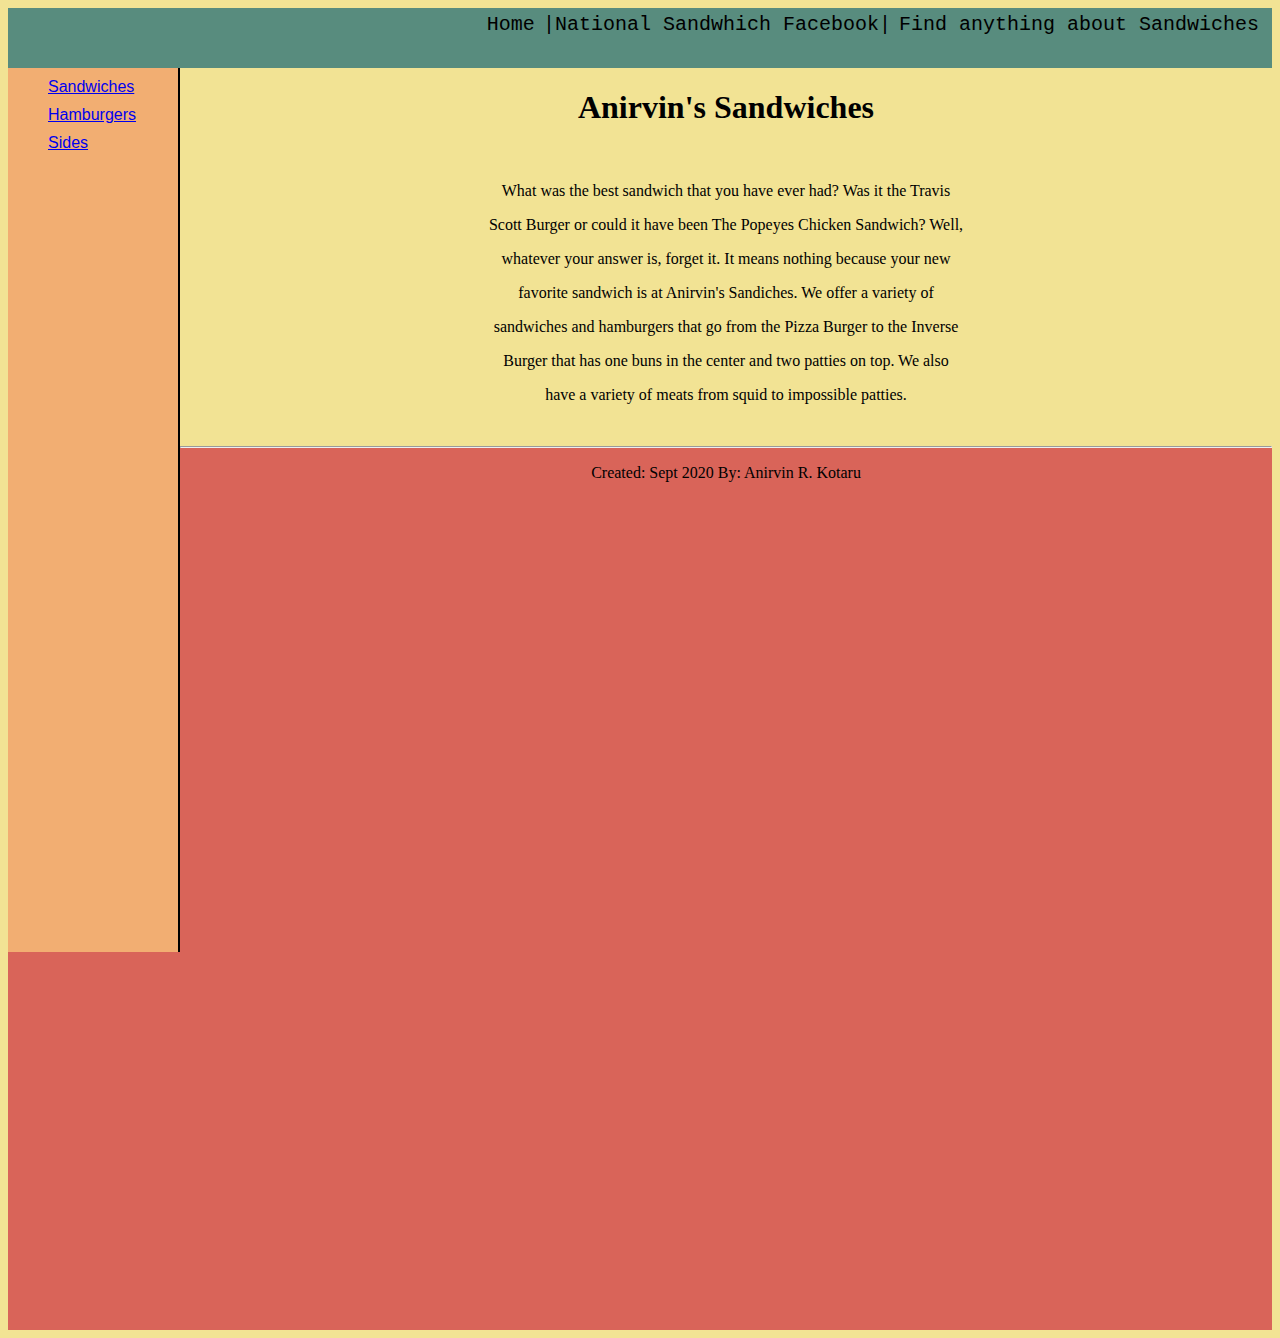
<file: index.html>
<html>
  <head>
    <title>Restaurant</title>
    <link rel = "stylesheet" href = "navStyle.css">
  </head>
  <body>
     <ul id = "topNav">
       <li> <a href = "https://www.google.com">Find anything about Sandwiches</a> </li>
       <li><a href = "https://www.facebook.com/NationalSandwichCouncil/">|National Sandwhich Facebook|</a></li>
       <li><a href = "index.html">Home</a></li>
     </ul>
     <ul id = "menuNav">
       <li><a href = "sandwich.html">Sandwiches</a></li>
       <li><a href = "hamBurger.html">Hamburgers</a></li>
       <li><a href = "sides.html">Sides</a></li>

    </ul>
    <div>
      <center>
      <ul id = "body">
        <h1>Anirvin's Sandwiches</h1>
        <br>
        <p>What was the best sandwich that you have ever had? Was it the Travis</P>
        <p>Scott Burger or could it have been The Popeyes Chicken Sandwich? Well,</P>
        <p>whatever your answer is, forget it. It means nothing because your new</P>
        <p>favorite sandwich is at Anirvin's Sandiches. We offer a variety of</P>
        <p>sandwiches and hamburgers that go from the Pizza Burger to the Inverse</P>
        <p>Burger that has one buns in the center and two patties on top. We also</P>
        <p>have a variety of meats from squid to impossible patties.</p>
      </ul>
        <br>
        <div id = "bottom">
        <hr>
        <p>Created: Sept 2020 By: Anirvin R. Kotaru</p>
      </div>
     </center>
    </div>
  </body>
</html>
</file>
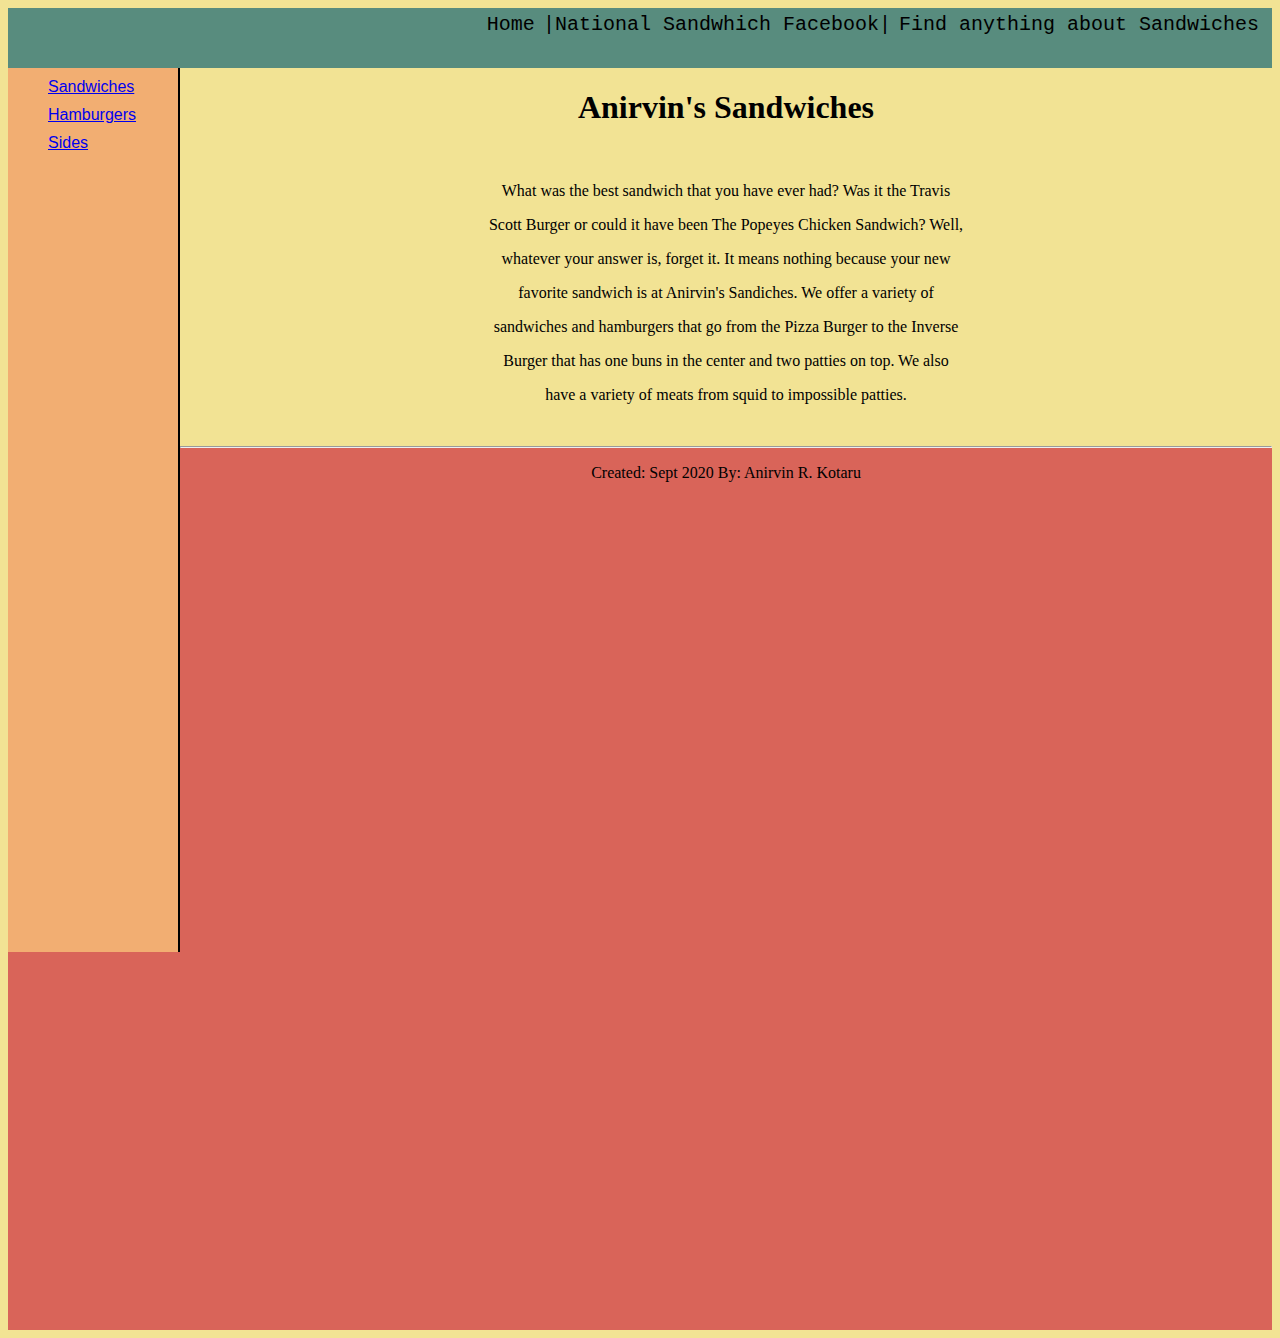
<file: navBar.html>
<html>
  <head>
    <title>Restaurant</title>
    <link rel = "stylesheet" href = "navStyle.css">
  </head>
  <body>
     <ul id = "topNav">
       <li> <a href = "https://www.google.com">Find anything about Sandwiches</a> </li>
       <li><a href = "https://www.facebook.com/NationalSandwichCouncil/">|National Sandwhich Facebook|</a></li>
       <li><a href = "navBar.html">Home</a></li>
     </ul>
     <ul id = "menuNav">
       <li><a href = "sandwich.html">Sandwiches</a></li>
       <li><a href = "hamBurger.html">Hamburgers</a></li>
       <li><a href = "sides.html">Sides</a></li>

    </ul>
    <div>
      <center>
      <ul id = "body">
        <h1>Anirvin's Sandwiches</h1>
        <br>
        <p>What was the best sandwich that you have ever had? Was it the Travis</P>
        <p>Scott Burger or could it have been The Popeyes Chicken Sandwich? Well,</P>
        <p>whatever your answer is, forget it. It means nothing because your new</P>
        <p>favorite sandwich is at Anirvin's Sandiches. We offer a variety of</P>
        <p>sandwiches and hamburgers that go from the Pizza Burger to the Inverse</P>
        <p>Burger that has one buns in the center and two patties on top. We also</P>
        <p>have a variety of meats from squid to impossible patties.</p>
      </ul>
        <br>
        <div id = "bottom">
        <hr>
        <p>Created: Sept 2020 By: Anirvin R. Kotaru</p>
      </div>
     </center>
    </div>
  </body>
</html>
</file>
<file: navStyle.css>
#bottom{
  background-color: #d96459;
  height: 100%;
}

body{
  background-color: #f2e394;
}
#topnav{
     padding: 5px;
     height: 50px;
     margin: 0px;
     background-color: #588c7e;
  }

  #topnav li{
      padding-right: 8px;
      display: inline;
      float: right;
      text-decoration: none;
  }

#topnav li:hover{
      opacity: 0.5;
         }
#hamBurger {
  float: left;
}
  #topnav li a{
     text-decoration: none;
     font-family: monospace;
     font-size: 20px;
     color: black;
  }

  #menuNav{
    height: 100%;
    width: 130px;
    margin: 0px;
    background-color: #f2ae72;
   border-right: 2px solid black;
   float: left;
   z-index: -999; /*negative z-index pushes an tag/element to the background*/
  }

#menuNav li{
  padding-top: 10px;
  list-style: none;
  font-family: sans-serif;
}
</file>
